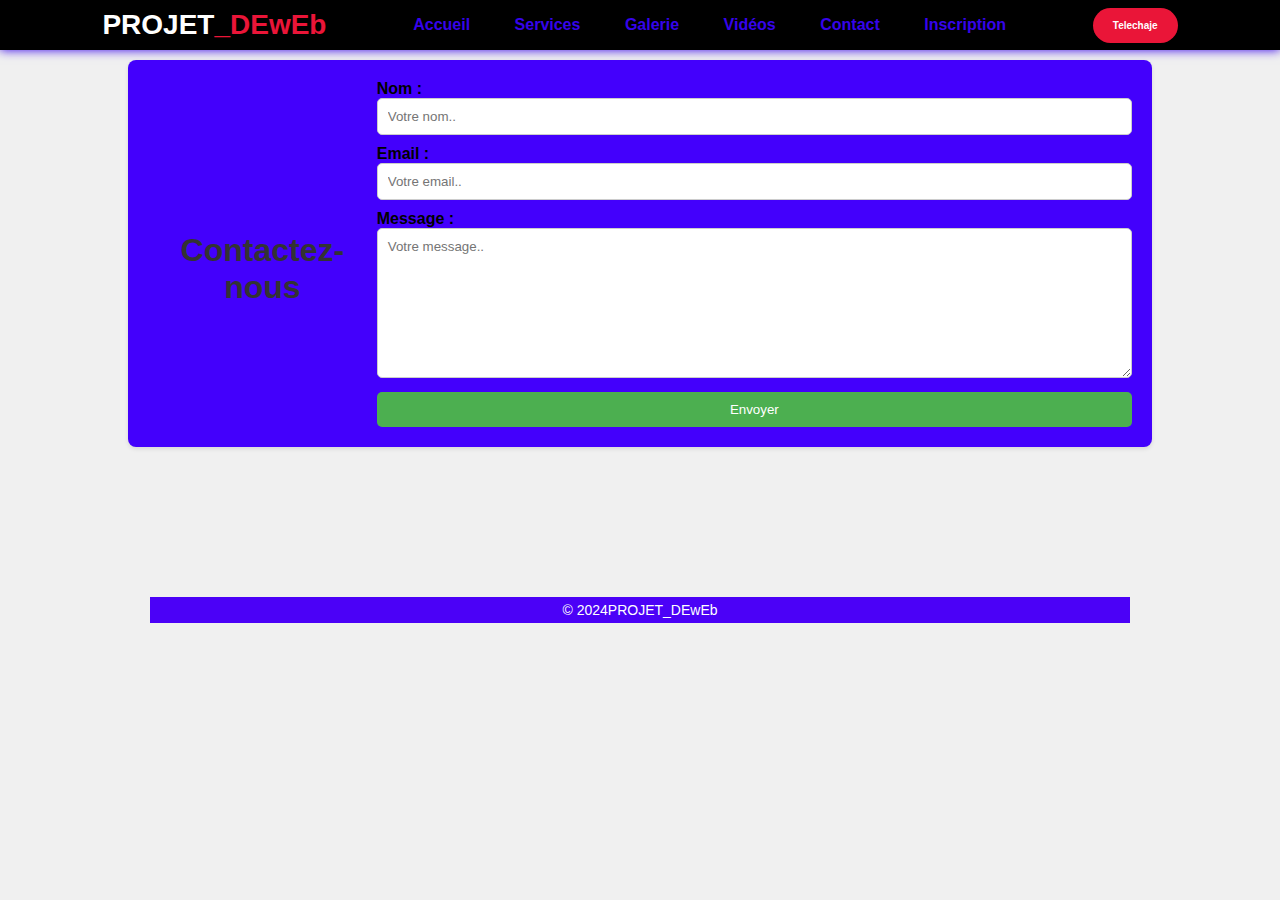
<file: Contact.html>
<!DOCTYPE html>
<html lang="en">
<head>
    <meta charset="UTF-8">
    <meta name="viewport" content="width=device-width, initial-scale=1.0">
    <title>Navbar</title>
    <link rel="stylesheet" href="style.css">
</head>
<body>
    <div>
        <nav>
            <h2 class="logo">PROJET<span>_DEwEb</span></h2>
            <ul>
                <li><a href="index.html">Accueil</a></li>
                <li><a href="Services.html">Services</a></li>
                <li><a href="Galerie.html">Galerie</a></li>
                <li><a href="Videos.html">Vidéos</a></li>
                <li><a href="#">Contact</a></li>
                <li><a href="Inscription.html">Inscription</a></li>
            </ul>
            <button type="button">Telechaje</button>
        </nav>
    </div>
    <div class="container">
        <h1>Contactez-nous</h1>
        <form action="#" method="post">
            <label for="name">Nom :</label>
            <input type="text" id="name" name="name" placeholder="Votre nom.." required>
    
            <label for="email">Email :</label>
            <input type="text" id="email" name="email" placeholder="Votre email.." required>
    
            <label for="message">Message :</label>
            <textarea id="message" name="message" placeholder="Votre message.." style="height:150px" required></textarea>
    
            <input type="submit" value="Envoyer">
        </form>
    </div>
    <footer>
        <p>© 2024PROJET_DEwEb </p>
    </footer>
</body>
</html>
</file>
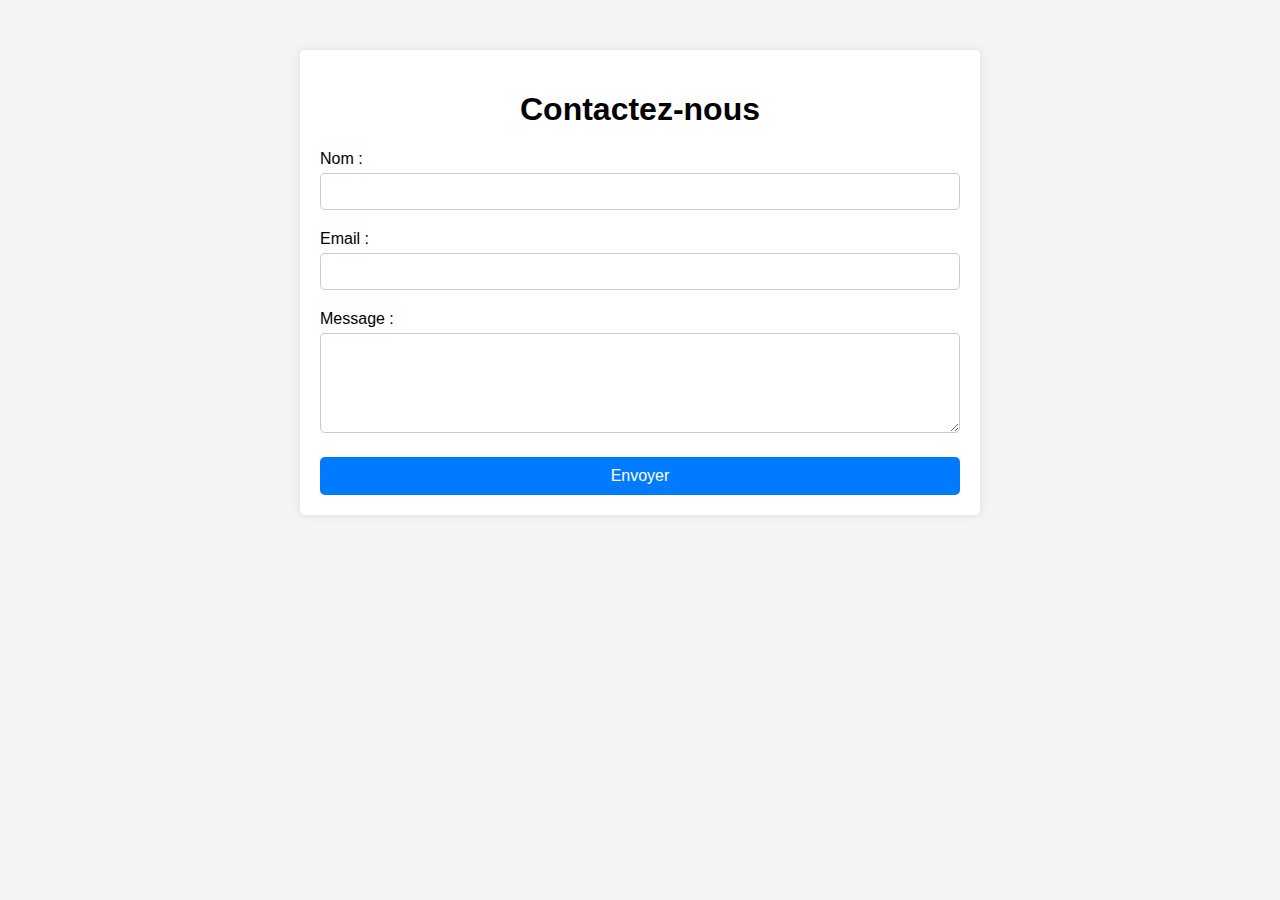
<file: Dorval.html>
<!DOCTYPE html>
<html lang="fr">
<head>
    <meta charset="UTF-8">
    <meta name="viewport" content="width=device-width, initial-scale=1.0">
    <title>Contact</title>
    <style>
        body {
    font-family: Arial, sans-serif;
    background-color: #f4f4f4;
    margin: 0;
    padding: 0;
}

.container {
    width: 50%;
    margin: 50px auto;
    background-color: #fff;
    padding: 20px;
    border-radius: 5px;
    box-shadow: 0 0 10px rgba(0, 0, 0, 0.1);
}

h1 {
    text-align: center;
}

.form-group {
    margin-bottom: 20px;
}

label {
    display: block;
    margin-bottom: 5px;
}

input[type="text"],
input[type="email"],
textarea {
    width: 100%;
    padding: 10px;
    border: 1px solid #ccc;
    border-radius: 5px;
    box-sizing: border-box;
}

textarea {
    height: 100px;
}

button {
    display: block;
    width: 100%;
    padding: 10px;
    background-color: #007bff;
    color: #fff;
    border: none;
    border-radius: 5px;
    cursor: pointer;
    font-size: 16px;
}

button:hover {
    background-color: #0056b3;
}

    </style>
</head>
<body>
    <div class="container">
        <h1>Contactez-nous</h1>
        <form action="#" method="post">
            <div class="form-group">
                <label for="name">Nom :</label>
                <input type="text" id="name" name="name" required>
            </div>
            <div class="form-group">
                <label for="email">Email :</label>
                <input type="email" id="email" name="email" required>
            </div>
            <div class="form-group">
                <label for="message">Message :</label>
                <textarea id="message" name="message" required></textarea>
            </div>
            <button type="submit">Envoyer</button>
        </form>
    </div>
</body>
</html>
</file>
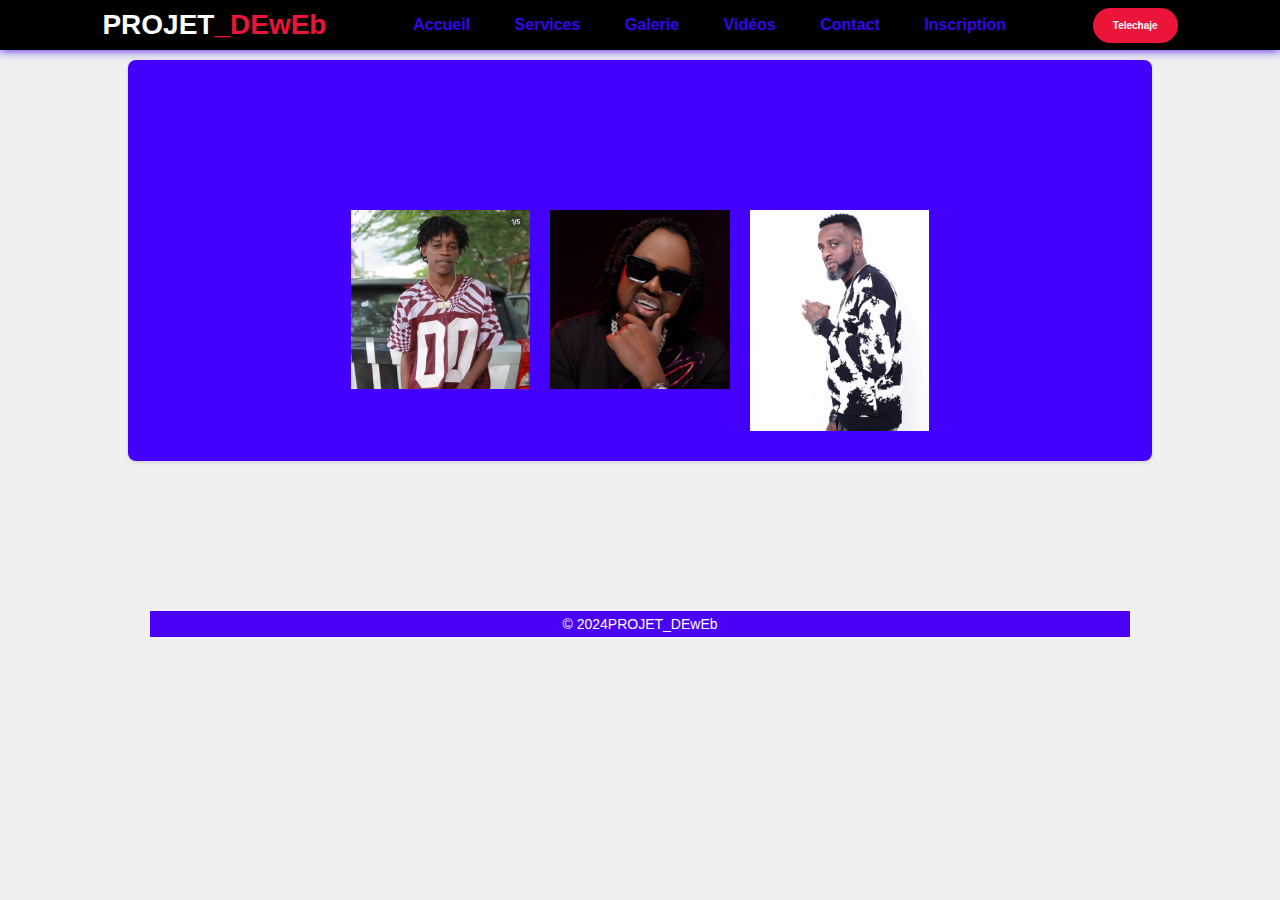
<file: Galerie.html>
<!DOCTYPE html>
<html lang="en">
<head>
    <meta charset="UTF-8">
    <meta name="viewport" content="width=device-width, initial-scale=1.0">
    <title>Galerie</title>
    <link rel="stylesheet" href="https://cdnjs.cloudflare.com/ajax/libs/font-awesome/6.4.2/css/all.min.css" integrity="sha512-z3gLpd7yknf1YoNbCzqRKc4qyor8gaKU1qmn+CShxbuBusANI9QpRohGBreCFkKxLhei6S9CQXFEbbKuqLg0DA==" crossorigin="anonymous" referrerpolicy="no-referrer" />
    <link rel="stylesheet" href="style.css">
</head>
<body>
    <div>
        <nav>
            <h2 class="logo">PROJET<span>_DEwEb</span></h2>
            <ul>
                <li><a href="index.html">Accueil</a></li>
                <li><a href="Services.html">Services</a></li>
                <li><a href="#">Galerie</a></li>
                <li><a href="Videos.html">Vidéos</a></li>
                <li><a href="Contact.html">Contact</a></li>
                <li><a href="Inscription.html">Inscription</a></li>
            </ul>
            <button type="button">Telechaje</button>
        </nav>
    </div>
    <div class="container">
        <i class="fa fa-angle-left" id="angle-gauche"></i>
        <div class="gallery">
            <div>
            <img src="image/img1.jpg" alt="">
            <img src="image/img2.jpg" alt="">
            <img src="image/img3.png" alt="">
        </div>
        <div>
            <img src="image/img4.jpg" alt="">
            <img src="image/img5.jpg" alt="">
            <img src="image/img6.jpg" alt="">
        </div>
        </div>
        <i class="fa fa-angle-right" id="angle-droite"></i>
    </div>
    <script>
        let scrollContainer = document.querySelector('.gallery')
        let angle_droite = document.getElementById('angle-droite')
        let angle_gauche = document.getElementById('angle-gauche')
    
        scrollContainer.addEventListener('whell', (event) => {
            event.preventDefault()
            scrollContainer.scrollLeft += event.deltaY
        })
        angle_droite.addEventListener('click', () => {
            scrollContainer.style.scrollBehavior = 'smooth'
            scrollContainer.scrollLeft += 900
        })
        angle_gauche.addEventListener('click', () => {
            scrollContainer.style.scrollBehavior = 'smooth'
            scrollContainer.scrollLeft -= 900
        })
    </script>
    <footer>
        <p>© 2024PROJET_DEwEb </p>
    </footer>
</body>
</html>
</file>
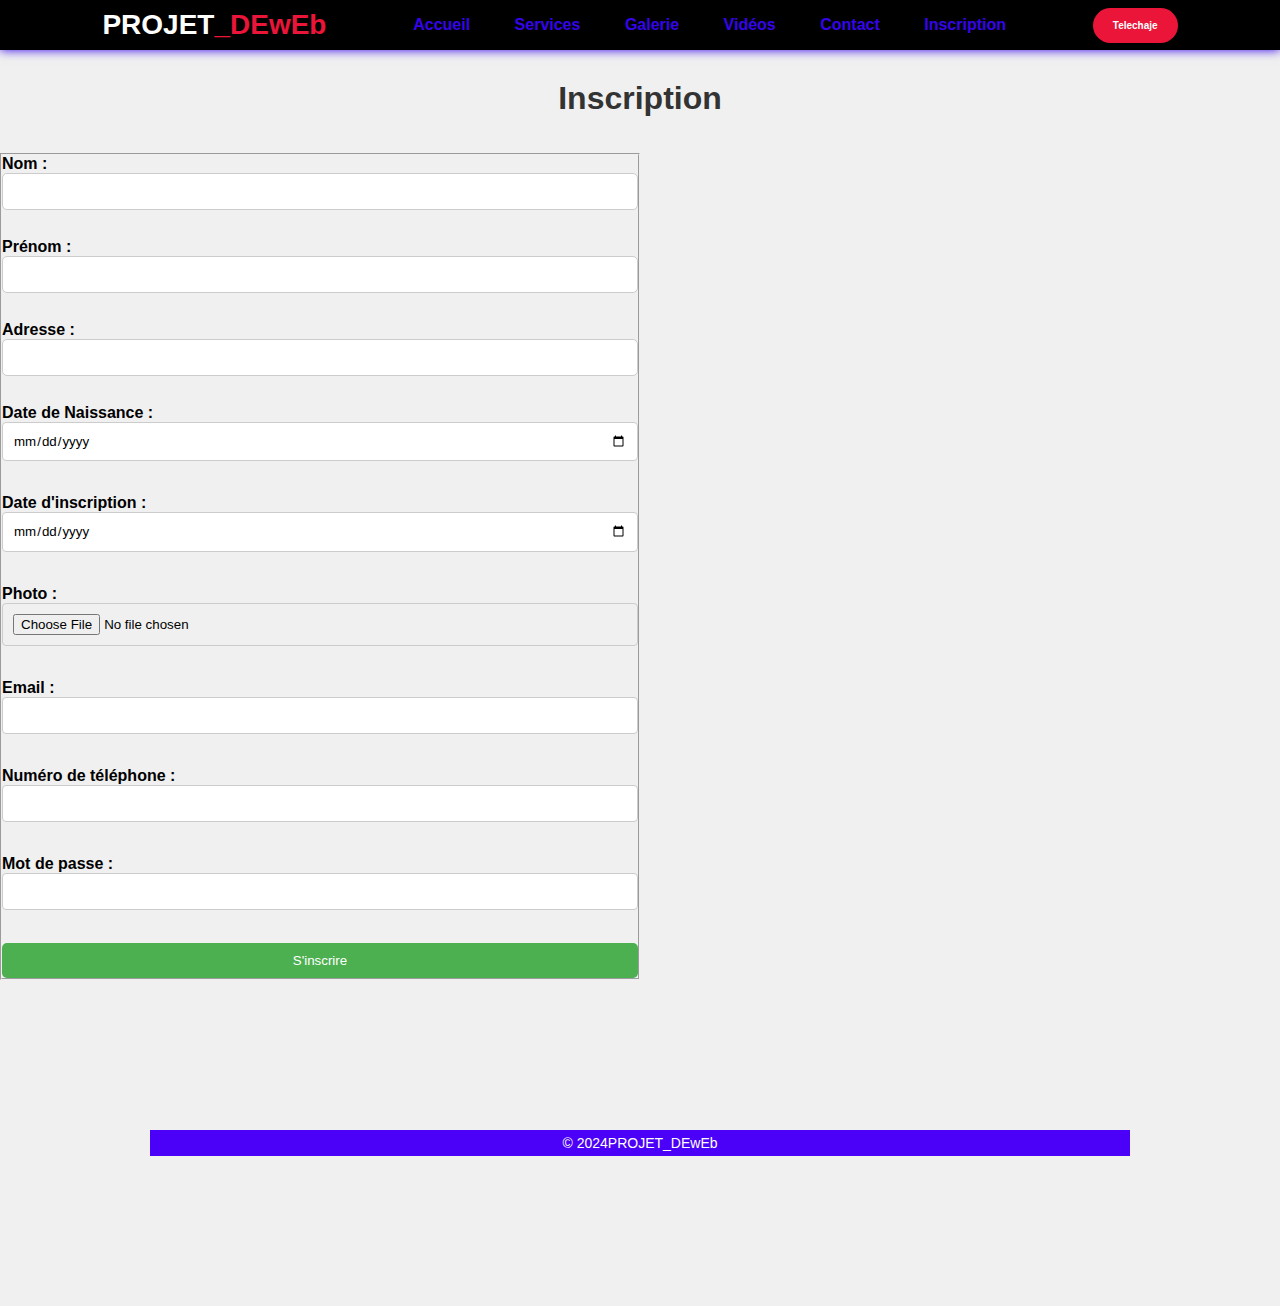
<file: Inscription.html>
<!DOCTYPE html>
<html lang="en">
<head>
    <meta charset="UTF-8">
    <meta name="viewport" content="width=device-width, initial-scale=1.0">
    <title>Inscription</title>
    <link rel="stylesheet" href="style.css">
</head>
<body>
    <div>
        <nav>
            <h2 class="logo">PROJET<span>_DEwEb</span></h2>
            <ul>
                <li><a href="index.html">Accueil</a></li>
                <li><a href="Services.html">Services</a></li>
                <li><a href="Galerie.html">Galerie</a></li>
                <li><a href="Videos.html">Vidéos</a></li>
                <li><a href="Contact.html">Contact</a></li>
                <li><a href="#">Inscription</a></li>
            </ul>
            <button type="button">Telechaje</button>
        </nav>
    </div>
    <h1>Inscription</h1>
    <br>
    <br>
     <fieldset style="width: 50%;">
<form action="traitement.php" method="post" enctype="multipart/form-data">
    <label for="nom">Nom :</label><br>
    <input type="text" id="nom" name="nom" required><br><br>
    
    <label for="prenom">Prénom :</label><br>
    <input type="text" id="prenom" name="prenom" required><br><br>
    
    <label for="adresse">Adresse :</label><br>
    <input type="text" id="adresse" name="adresse" required><br><br>
    
    <label for="date_naissance">Date de Naissance :</label><br>
    <input type="date" id="date_naissance" name="date_naissance" required><br><br>
    
    <label for="date_inscription">Date d'inscription :</label><br>
    <input type="date" id="date_inscription" name="date_inscription" required><br><br>
    
    <label for="photo">Photo :</label><br>
    <input type="file" id="photo" name="photo" accept="image/*" required><br><br>
    
    <label for="email">Email :</label><br>
    <input type="email" id="email" name="email" required><br><br>
    
    <label for="telephone">Numéro de téléphone :</label><br>
    <input type="tel" id="telephone" name="telephone" pattern="[0-9]{10}" required><br><br>
    
    <label for="mot_de_passe">Mot de passe :</label><br>
    <input type="password" id="mot_de_passe" name="mot_de_passe" required><br><br>
    
    <input type="submit" value="S'inscrire">
</form>
</fieldset>
<footer>
    <p>© 2024PROJET_DEwEb </p>
</footer>
</body>
</html>
</file>
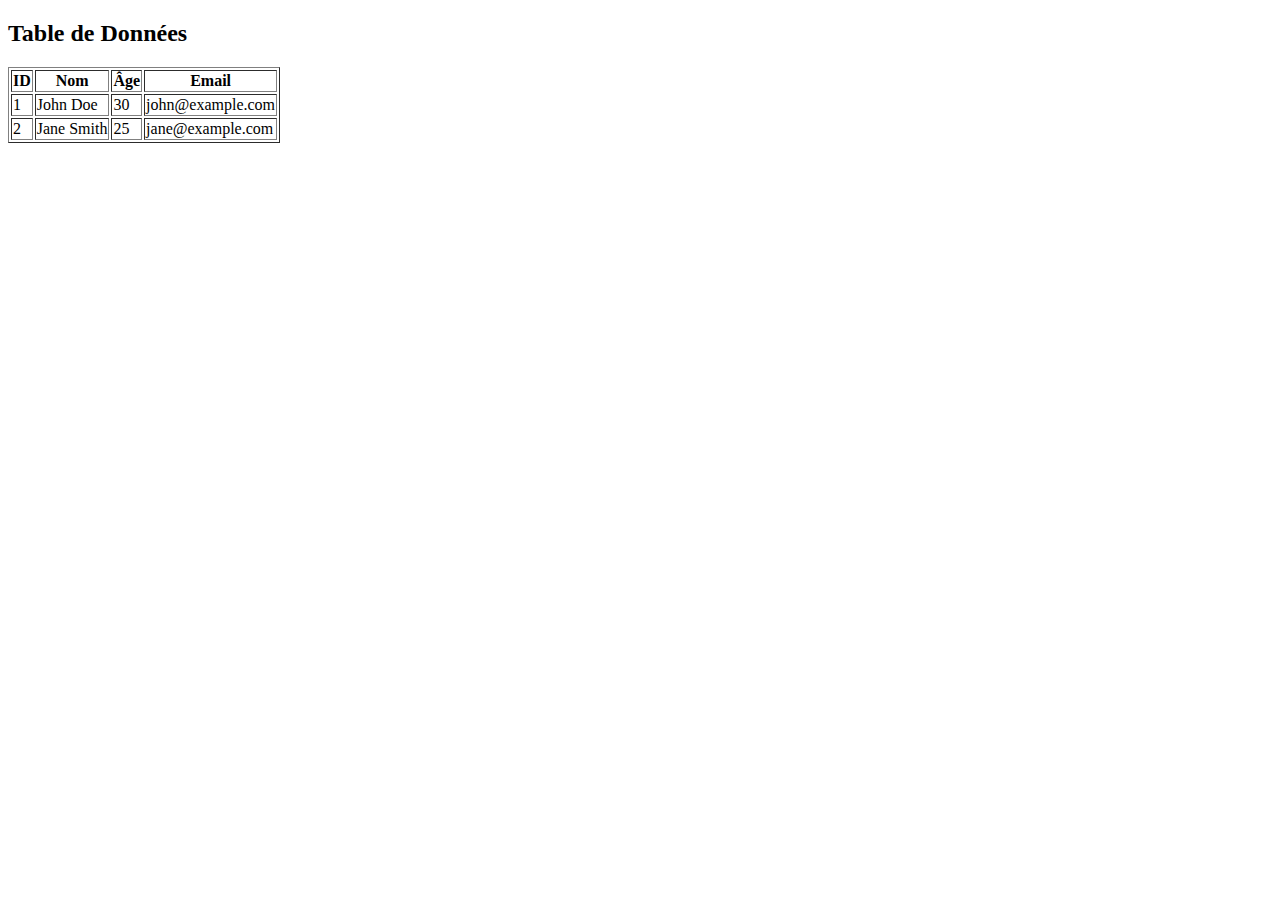
<file: marvens.html>
<!DOCTYPE html>
<html lang="fr">
<head>
    <meta charset="UTF-8">
    <meta name="viewport" content="width=device-width, initial-scale=1.0">
    <title>Exemple de Table de Données</title>
</head>
<body>
    <h2>Table de Données</h2>
    <table border="1">
        <thead>
            <tr>
                <th>ID</th>
                <th>Nom</th>
                <th>Âge</th>
                <th>Email</th>
            </tr>
        </thead>
        <tbody>
            <tr>
                <td>1</td>
                <td>John Doe</td>
                <td>30</td>
                <td>john@example.com</td>
            </tr>
            <tr>
                <td>2</td>
                <td>Jane Smith</td>
                <td>25</td>
                <td>jane@example.com</td>
            </tr>
            <!-- Ajoutez d'autres lignes ici au besoin -->
        </tbody>
    </table>
</body>
</html>
</file>
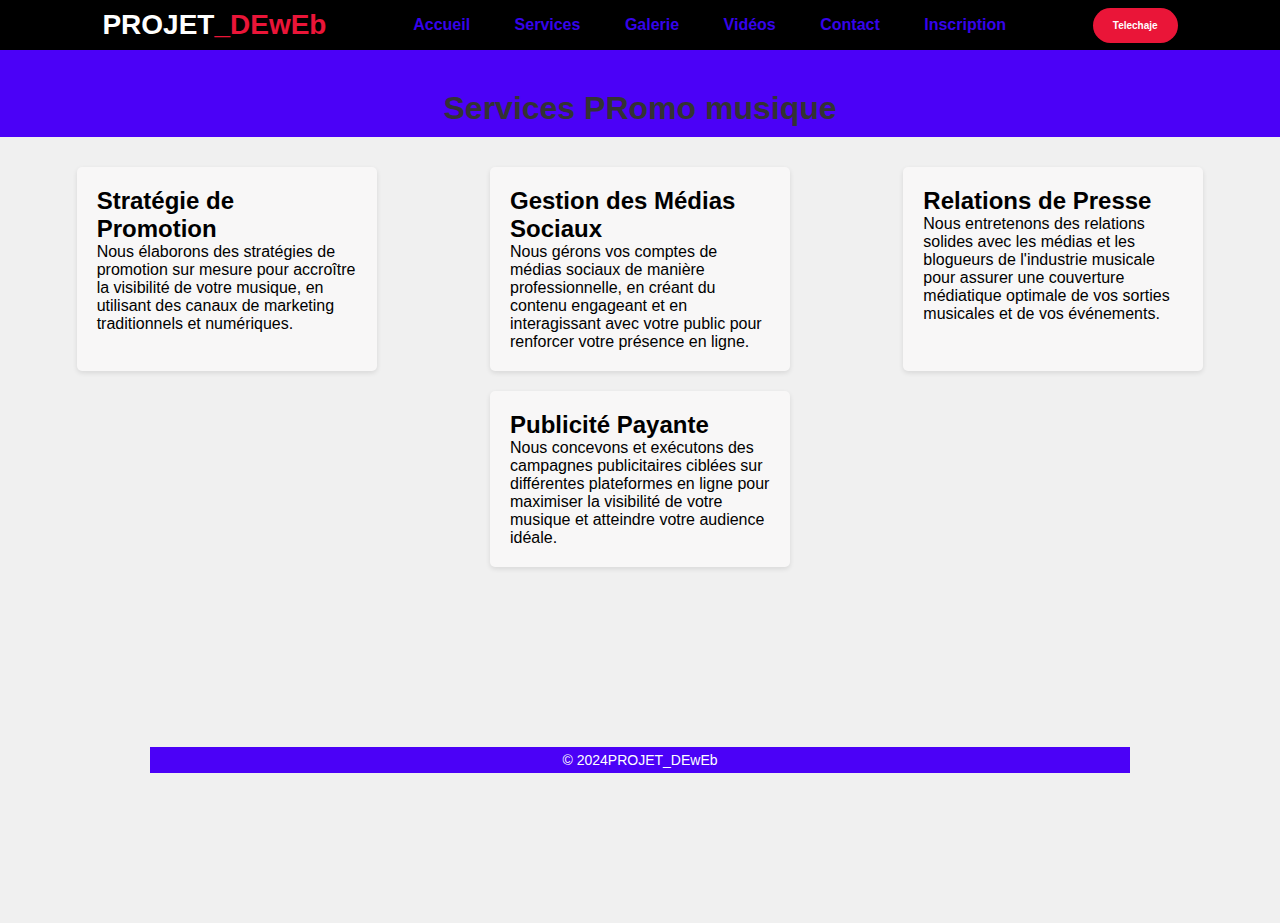
<file: Services.html>
<!DOCTYPE html>
<html lang="en">
<head>
    <meta charset="UTF-8">
    <meta name="viewport" content="width=device-width, initial-scale=1.0">
    <title>Navbar</title>
    <link rel="stylesheet" href="style.css">
</head>
<body>
    <div>
        <nav>
            <h2 class="logo">PROJET<span>_DEwEb</span></h2>
            <ul>
                <li><a href="index.html">Accueil</a></li>
                <li><a href="#">Services</a></li>
                <li><a href="Galerie.html">Galerie</a></li>
                <li><a href="Videos.html">Vidéos</a></li>
                <li><a href="Contact.html">Contact</a></li>
                <li><a href="Inscription.html">Inscription</a></li>
            </ul>
            <button type="button">Telechaje</button>
        </nav>
    </div>
    <header>
        <h1>Services PRomo musique</h1>
    </header>
    <section class="services">
        <div class="service">
            <h2>Stratégie de Promotion</h2>
            <p>Nous élaborons des stratégies de promotion sur mesure pour accroître la visibilité de votre musique, en utilisant des canaux de marketing traditionnels et numériques.</p>
        </div>
        <div class="service">
            <h2>Gestion des Médias Sociaux</h2>
            <p>Nous gérons vos comptes de médias sociaux de manière professionnelle, en créant du contenu engageant et en interagissant avec votre public pour renforcer votre présence en ligne.</p>
        </div>
        <div class="service">
            <h2>Relations de Presse</h2>
            <p>Nous entretenons des relations solides avec les médias et les blogueurs de l'industrie musicale pour assurer une couverture médiatique optimale de vos sorties musicales et de vos événements.</p>
        </div>
        <div class="service">
            <h2>Publicité Payante</h2>
            <p>Nous concevons et exécutons des campagnes publicitaires ciblées sur différentes plateformes en ligne pour maximiser la visibilité de votre musique et atteindre votre audience idéale.</p>
        </div>
    </section>
    <footer>
        <p>© 2024PROJET_DEwEb </p>
    </footer>
</body>
</html>
</file>
<file: style.css>
*{
    padding: 0;
    margin: 0;
    box-sizing: border-box;
    font-family: 'josefin Sans',sans-serif;

}
.hero{
    height: 100vh;
    width: 100%;
    background-image: url(image/img.jpg);
    background-repeat: no-repeat;
    background-size: 100% 100%;
    background-position: center;
}
body{
    position: relative;
}
nav{
    display: flex;
    align-items: center;
    justify-content: space-between;
    padding-top: 40px;
    padding: 10px 8%;
    background-color: black;
    top: 0;
    left: 0;
    right: 0;
    z-index: 20;
    height: 50px;
    box-shadow: 0 0 10px 0 rgb(54, 4, 235);
}
.logo{
    color: rgb(255, 255, 255);
    font-size: 28px;
}
span{
    color: #ea1538;
}
nav ul li{
    list-style-type: none;
    display: inline-block;
    padding: 10px 20px;
}
nav ul li a{
    color: rgb(54, 4, 235);
    text-decoration: none;
    font-weight: bold;
}
nav ul li a:hover{
    color: #ea1538;
    transition: .3s;
}
button{
    border: none;
    background: #ea1538;
    padding: 12px 20px;
    border-radius: 20px;
    color: white;
    font-weight: bold;
    font-size: 10px;
    transition: .4s;
}
button:hover{
    transform: scale(1.3);
    cursor: pointer;
}

/*pages inscrip*/
body {
    font-family: Arial, sans-serif;
    background-color: #f2f2f2;
}

h1 {
    text-align: center;
    color: #333;
}

.inscription-form {
    max-width: 80px;
    margin: 50 auto;
    background-color: #fff;
    padding: 20px;
    border-radius: 8px;
    box-shadow: 0 2px 4px rgba(0, 0, 0, 0.1);
    font-size: 20px;
}
.inscription-fieldset{
    display: flex;
}

label {
    font-weight: bold;
}

input[type="text"],
input[type="date"],
input[type="email"],
input[type="tel"],
input[type="password"],
input[type="file"],
input[type="submit"] {
    width: 100%;
    padding: 10px;
    margin-bottom: 15px;
    border: 1px solid #ccc;
    border-radius: 4px;
    box-sizing: border-box;
}

input[type="submit"] {
    background-color: #4CAF50;
    color: white;
    border: none;
    cursor: pointer;
}

input[type="submit"]:hover {
    background-color: #45a049;
}

/*contac*/
body {
    font-family: Arial, sans-serif;
    margin: 0;
    padding: 0;
    background-color: #ffffff;
}
.container {
    width: 80%;
    margin: 50px auto;
    padding: 20px;
    background-color: #4300fc;
    border-radius: 8px;
    box-shadow: 0 2px 4px rgba(0, 0, 0, 0.1);
}
h1 {
    text-align: center;
    margin-top: 30px;
}
label {
    font-weight: bold;
}
input[type="text"],
textarea {
    width: 100%;
    padding: 10px;
    margin-bottom: 10px;
    border: 1px solid #ccc;
    border-radius: 5px;
    box-sizing: border-box;
}
textarea {
    resize: vertical;
}
input[type="submit"] {
    background-color: #4CAF50;
    color: white;
    padding: 10px 20px;
    border: none;
    border-radius: 5px;
    cursor: pointer;
    display: block;
    margin: auto;
}
input[type="submit"]:hover {
    background-color: #45a049;
}

/*services*/
body {
    font-family: Arial, sans-serif;
    margin: 0;
    padding: 0;
    background-color: #b8adad;
}

header {
    background-color: #4b01f7;
    color: #fff;
    text-align: center;
    padding: 10px 0;
}

.services {
    display: flex;
    flex-wrap: wrap;
    justify-content: space-around;
    padding: 20px;
}
h1 {
    color: #f2f2f2;
}

.service {
    background-color: #f8f7f7;
    border-radius: 5px;
    box-shadow: 0 2px 5px rgba(0, 0, 0, 0.1);
    padding: 20px;
    margin: 10px;
    width: 300px;
}

.service h2 {
    margin-top: 0;
}

footer {
    background-color: #4b01f7;
    color: #fff;
    text-align: center;
    padding: 5px 0;
    font-size: 14px;
    margin: 150px;
}

/*Galerie*/
*{
    margin: 0;
    padding: 0;
    box-sizing: border-box;
    font-family: 'poppins', sans-serif;
}
.gallery div img{
    width: 100%;
    transition: 0.5s;
}
.gallery{
        margin-top: 120px;
        width: 900px;
        display: flex;
        cursor: pointer;
        overflow-x: scroll;
    }
    .gallery div{
        width: 100%;
        display: grid;
        grid-template-columns: auto auto auto;
        grid-gap: 20px;
        padding: 10px;
        flex: none;
    }
    .gallery div img:hover{
        transform: scale(1.1);
    }
    .container{
        display: flex;
        align-items: center;
        justify-content: center;
        margin: 10px auto;
    }
    #angle-gauche, #angle-droite{
        width: 50px;
        margin: 80px;
        margin-top: 15%;
        font-size: 35px;
        cursor: pointer;
    }

    /*videos*/
    body {
        font-family: Arial, sans-serif;
        margin: 0;
        padding: 0;
        background-color: #f0f0f0;
    }

    h1 {
        text-align: center;
        color: #333;
        margin-top: 30px;
    }

    .video-container {
        display: flex;
        justify-content: space-around;
        margin-top: 20px;
    }

    .video-container video {
        width: 30%;
        max-width: 400px;
        height: auto;
    }
</file>
